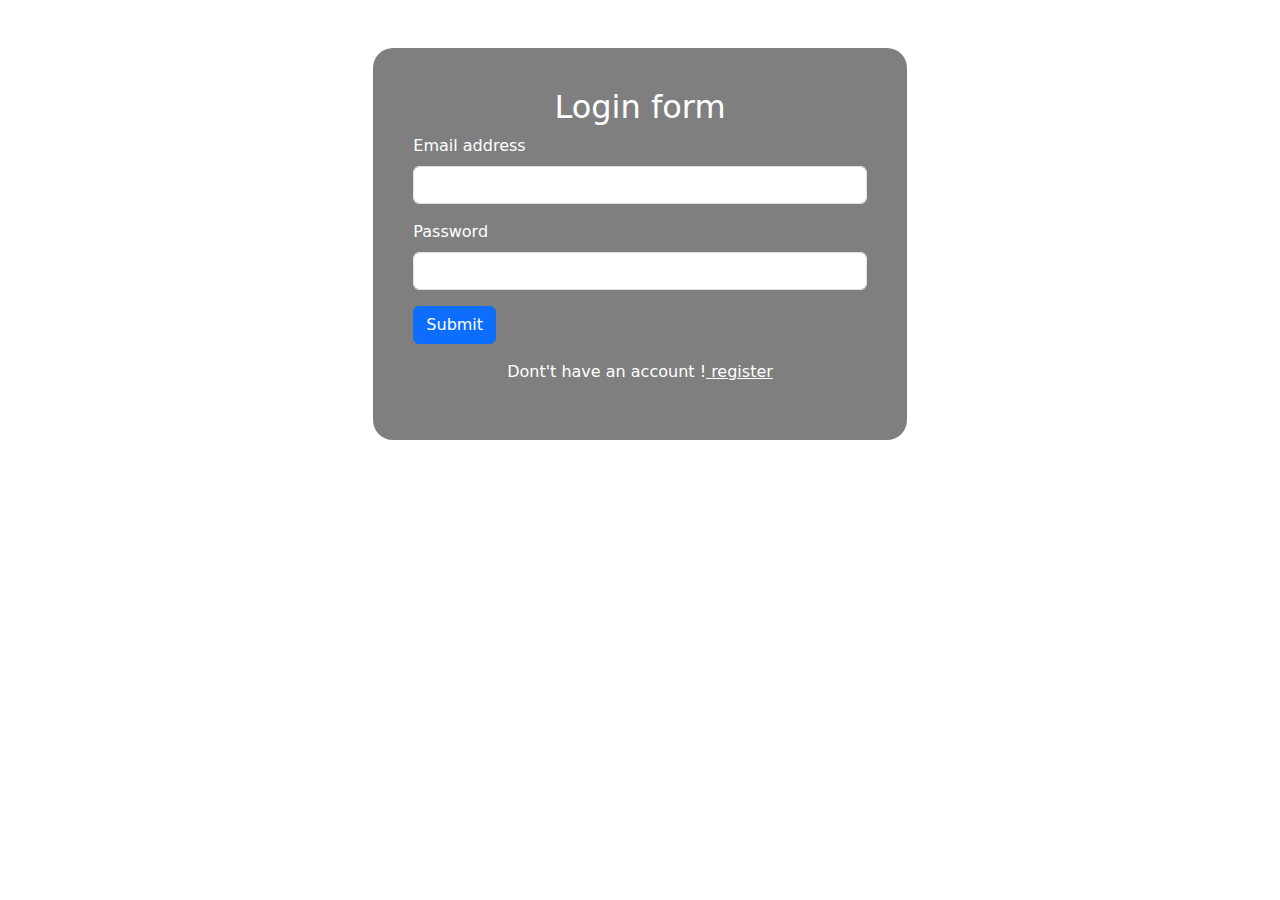
<file: login.html>
<!DOCTYPE html>
<html lang="en">
<head>
    <meta charset="UTF-8">
    <meta name="viewport" content="width=device-width, initial-scale=1.0">
    <title>Document</title>
    <link href="https://cdn.jsdelivr.net/npm/bootstrap@5.3.3/dist/css/bootstrap.min.css" rel="stylesheet" integrity="sha384-QWTKZyjpPEjISv5WaRU9OFeRpok6YctnYmDr5pNlyT2bRjXh0JMhjY6hW+ALEwIH" crossorigin="anonymous">
    <link rel="stylesheet" href="signup.css">
    
</head>
<body>
    <form class="col-sm-5 m-auto mt-5 ">
      <span id="error" style="color: red;"></span>
    <h2 class="text-center ">Login form</h2>
    <div class="mb-3">
        <label for="exampleInputEmail1" class="form-label">Email address</label>
        <input type="email" class="form-control" id="email" aria-describedby="emailHelp">
        
      </div>
      <div class="mb-3">
        <label for="exampleInputPassword1" class="form-label">Password</label>
        <input type="password" class="form-control" id="password">
      </div>
      <div>
      <button type="submit" class="btn btn-primary" onclick="submitHandler(event)">Submit</button>
      <p class="text-center mt-3">Dont't have an account !<a href="signup.html"> register</a></p>
    </div>

    </form>




    <script src="https://cdn.jsdelivr.net/npm/bootstrap@5.3.3/dist/js/bootstrap.bundle.min.js" integrity="sha384-YvpcrYf0tY3lHB60NNkmXc5s9fDVZLESaAA55NDzOxhy9GkcIdslK1eN7N6jIeHz" crossorigin="anonymous"></script>

    <script>
      let arr = JSON.parse(localStorage.getItem('userData'))


      let emailInput=document.querySelector('#email')
      let passwordInput=document.querySelector('#password')
      // console.log(emailInput,passwordInput)


       const submitHandler=(e)=>{
        e.preventDefault()
        // console.log('hello')
        
        
        let obj={
        email:emailInput.value,
        password:passwordInput.value,

        }
       

        
        console.log(obj)
        
        let userExists=arr.find((ele)=>ele.email===obj.email);
        
        if(userExists){
          if(userExists.password===obj.password){
            window.location.href="index.html";
            
          }
          else{
            // alert("wrong password");
            document.getElementById('error').innerHTML="wrong password"
            setTimeout(() => {
               document.getElementById('error').innerHTML=""

              
            }, 2000);

          }
        }
        else{
          // alert("user not found please sign up")
          document.getElementById('error').innerHTML="user not found please sign up"
            setTimeout(() => {
               document.getElementById('error').innerHTML=""

              
            }, 2000);
        }
      


      }



      // find
      // findIndex
      // forEach
      // map
      // include



      // let arr=[5,1,4,7,9,3]

      

      // arr.forEach((ans)=>{                  changes on original arr
      //   console.log(ans)
      // })




      // map.forEach((element)=>{                    always return duplicate arr
      //   console.log(element)
      // })



      // let index=arr.findIndex((ele)=>ele===3)
      // console.log(index)




      // let text="hello how are you"
      // if(text.includes('yes')){
      //   console.log('yes')
        
      // }
      // else{
      //   consoel.log("no")
      // }


    </script>
</body>
</html>
</file>
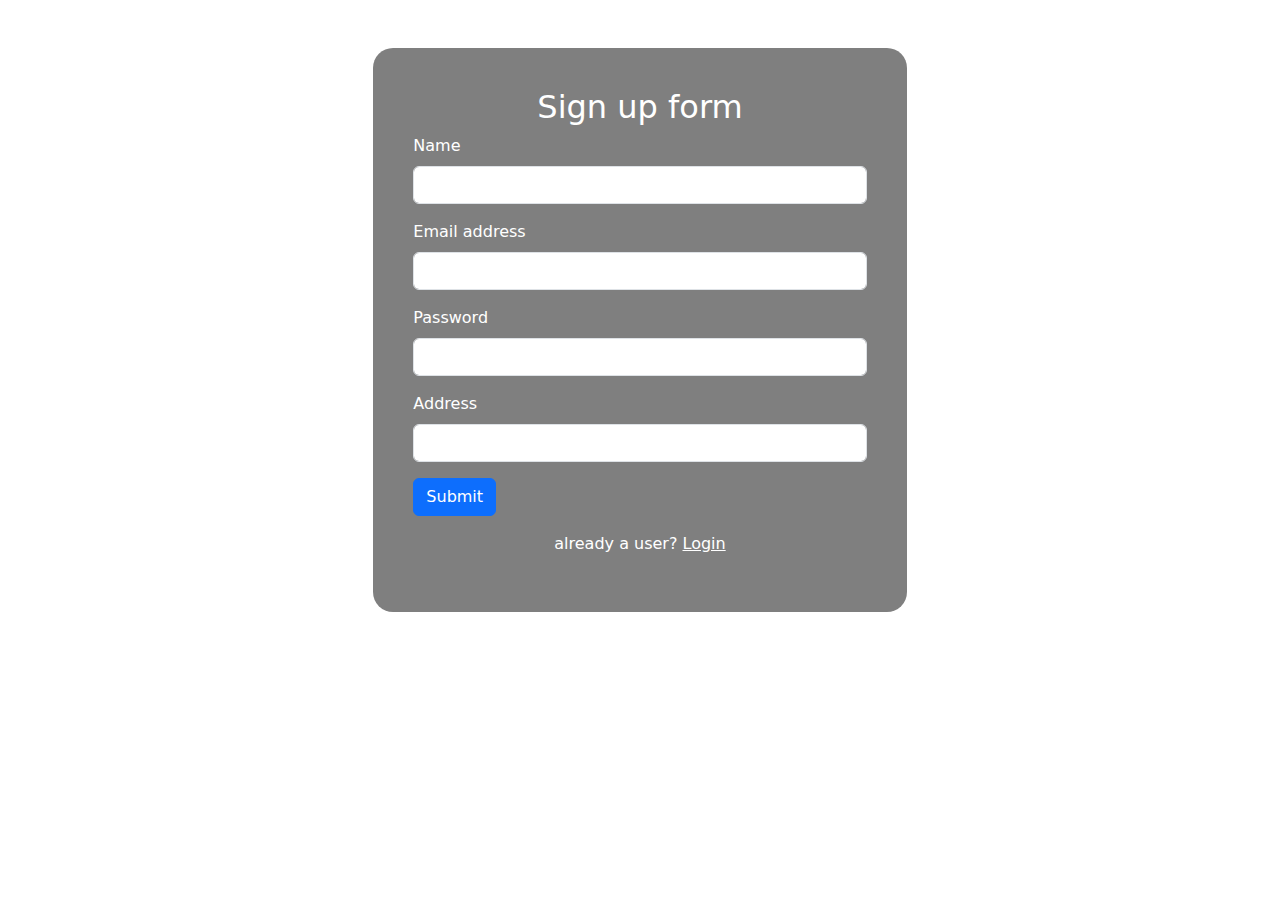
<file: signup.html>
<!DOCTYPE html>
<html lang="en">

<head>
  <meta charset="UTF-8">
  <meta name="viewport" content="width=device-width, initial-scale=1.0">
  <title>Document</title>
  <link href="https://cdn.jsdelivr.net/npm/bootstrap@5.3.3/dist/css/bootstrap.min.css" rel="stylesheet"
    integrity="sha384-QWTKZyjpPEjISv5WaRU9OFeRpok6YctnYmDr5pNlyT2bRjXh0JMhjY6hW+ALEwIH" crossorigin="anonymous">
  <link rel="stylesheet" href="signup.css">
</head>

<body>

  <form class="col-sm-5 m-auto mt-5">
    <h2 class="text-center">Sign up form</h2>


    <div class="mb-3">
      <label for="exampleInputName1" class="form-label">Name</label>
      <input type="text" class="form-control" id="name" aria-describedby="emailHelp">

    </div>
    <div class="mb-3">
      <label for="exampleInputEmail1" class="form-label">Email address</label>
      <input type="email" class="form-control" id="email" aria-describedby="emailHelp">

    </div>
    <div class="mb-3">
      <label for="exampleInputPassword1" class="form-label">Password</label>
      <input type="password" class="form-control" id="password">
    </div>
    <div class="mb-3">
      <label for="exampleInputAddress1" class="form-label">Address</label>
      <input type="address" class="form-control" id="address">
    </div>

    <button type="submit" class="btn btn-primary" onclick="submitHandler(event)">Submit</button>
    <p class="text-center mt-3">already a user? <a href="login.html">Login</a></p>
  </form>


  <script src="https://cdn.jsdelivr.net/npm/bootstrap@5.3.3/dist/js/bootstrap.bundle.min.js"
    integrity="sha384-YvpcrYf0tY3lHB60NNkmXc5s9fDVZLESaAA55NDzOxhy9GkcIdslK1eN7N6jIeHz"
    crossorigin="anonymous"></script>

    
  <script>

    // let arr=[]
    let arr = JSON.parse(localStorage.getItem('userData')) || []   //parse use for convert string into object//
    // console.log(arr)

    let nameInput = document.querySelector('#name')
    let emailInput = document.querySelector('#email')
    let passwordInput = document.querySelector('#password')
    let addressInput = document.querySelector('#address')

    // console.log(nameInput,emailInput,passwordInput,addressInput)

    submitHandler = (e) => {
      // console.log('hello')
      e.preventDefault()
      // let nameValue=nameInput.value
      // let emailValue=emailInput.value
      // let passwordValue=passwordInput.value
      // let addressValue=addressInput.value
      // console.log(nameValue,emailValue,passwordValue,addressValue)

      // note- preventDefault use for stop auto refresh on page (after clicking submit button)



      let obj = {
        name: nameInput.value,
        email: emailInput.value,
        password: passwordInput.value,
        address: addressInput.value,

      }
      console.log(obj)

      // checking for duplicate value of email//

      let value = false
      for (let i = 0; i < arr.length; i++) {

        if (arr[i].email === obj.email) {
          value = true
          break;
        }

      }
      if (value === true) {
        console.log("already exists")
        alert("user already exists")
      }
      else {

        if (obj.name && obj.email && obj.password && obj.address) {
          console.log("new user")
          arr.push(obj)
          localStorage.setItem('userData', JSON.stringify(arr))   //JSON use for convert object into string
          window.location.href="login.html"


        }
      }


      




    }

    






  </script>
</body>

</html>
</file>
<file: signup.css>
body{
    background-image:  url('https://images.pexels.com/photos/159839/office-home-house-desk-159839.jpeg?cs=srgb&dl=pexels-pixabay-159839.jpg&fm=jpg');
    
    background-position: center;
    background-size: cover;
    color: white;

   
}
form{
    background-color: rgb(0, 0, 0,0.5);
    padding: 40px;
    border-radius: 20px;
   
}
a{
    color: white;
}
</file>
